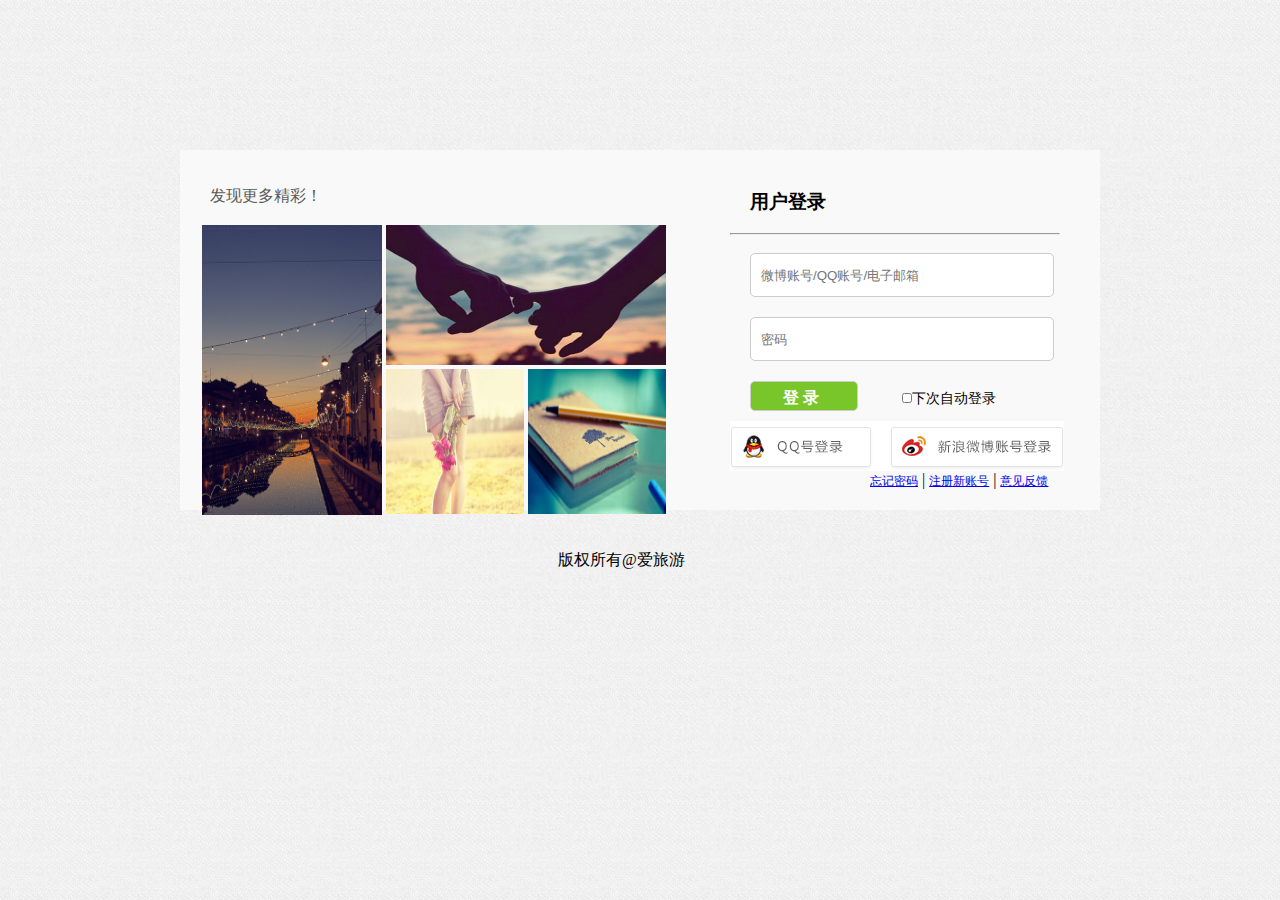
<file: login.html>
<!DOCTYPE html>
<html lang="en">
<head>
    <meta charset="UTF-8">
    <title>登录</title>
    <link rel="stylesheet" href="css/login.css">
</head>
<body>
<div class="login">
    <div class="Left">
        <p>发现更多精彩！</p>
		<div class="login1">
        <img src="img/upload/log1.jpg" alt="">
		</div>
		<div class="login2">
        <img src="img/upload/log2.jpg" alt="">
		</div>
		<div class="login3">
        <img src="img/upload/log3.jpg" alt="">
		</div>
		<div class="login4">
        <img src="img/upload/log4.jpg" alt="">
		</div>
    </div>
    <div class="Right">
        <h3>用户登录</h3>
        <hr>
        <form>
            <input id="email" type="text" placeholder="微博账号/QQ账号/电子邮箱">
            <input id="pwd" type="password" placeholder="密码">
            <input id="btn" type="submit" value="登 录" style="cursor: pointer">
            <input id="next" type="checkbox"><label for="next">下次自动登录</label>
        </form>
        <div></div>
        <a href="#" class="a1">忘记密码</a> <span>|</span> <a href="register.html">注册新账号</a> <span>|</span> <a href="#">意见反馈</a>
    </div>

</div>
<p class="foot" style="margin-left:550px ">版权所有@爱旅游</p>
</body>
<script src="js/jquery-1.8.3.min.js"></script>
<script src="js/login.js"></script>
</html>
</file>
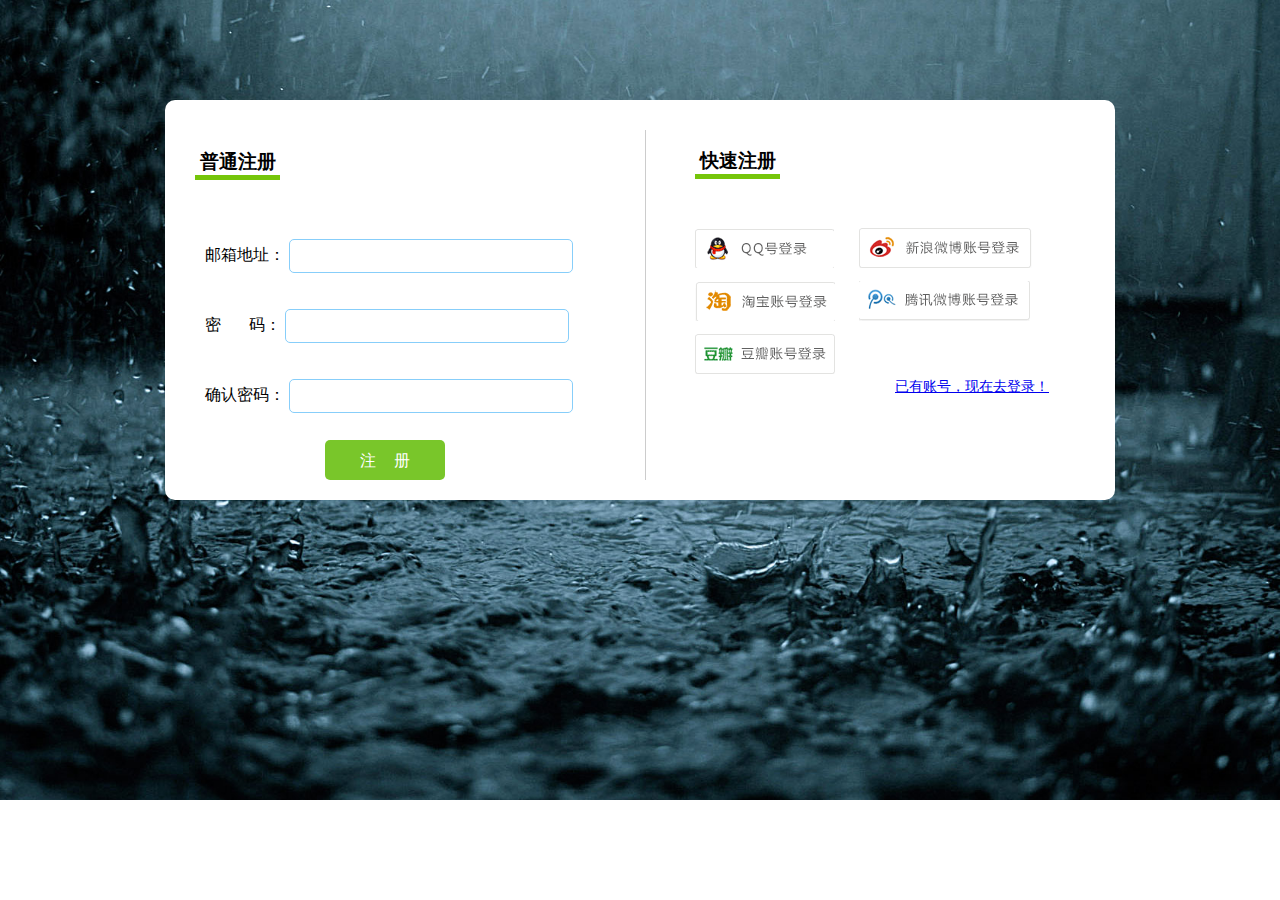
<file: register.html>
<!DOCTYPE html>
<html lang="en">
<head>
    <meta charset="UTF-8">
    <title>注册</title>
    <link rel="stylesheet" href="css/register.css">
</head>
<body id="reg">
<div class="register">
    <div class="rLeft">
        <h3>普通注册</h3>
        <form action="login.html">
            <div class="big-box">
                <div class="box-one">
                    <label for="email">邮箱地址：</label>
                    <input type="email" id="email">
                    <i></i>
                </div>
                <div class="box-two">
                    <i></i>
                    <span></span>
                </div>
            </div>
            <div class="big-box">
                <div class="box-one">
                    <label for="pass">密 &nbsp;&nbsp;&nbsp;&nbsp;&nbsp;&nbsp;码：</label>
                    <input type="password" id="pass">
                    <i></i>
                </div>
                <div class="box-two">
                    <i></i>
                    <span></span>
                </div>
            </div>
            <div class="big-box">
                <div class="box-one">
                    <label for="pass2">确认密码：</label>
                    <input type="password" id="pass2">
                    <i></i>
                </div>
                <div class="box-two">
                    <i></i>
                    <span></span>
                </div>
            </div>
            <input class="btn" type="submit" value="注&nbsp;&nbsp;&nbsp;&nbsp;册" style="cursor: pointer">
        </form>
    </div>
    <div class="rRight" style="margin: -350px 0 0 500px">
        <h3>快速注册</h3>
        <!--<div class="ksreg"></div>-->
        <button class="btn1"></button>
        <button class="btn2"></button>
        <button class="btn3"></button>
        <button class="btn4"></button>
        <button class="btn5"></button>
        <br>
        <a href="login.html">已有账号，现在去登录！</a>
    </div>
</div>
</body>
<script src="js/jquery-1.8.3.min.js"></script>
<script src="js/register.js"></script>
</html>
</file>
<file: css/login.css>
body{
    background: url("../img/bg.jpg");
}
.login {
    padding: 20px;
    margin: 150px auto 40px auto;
    width: 880px;
    height: 320px;
    background: #f9f9f9;
}

.login .Left {
    float: left;
    width: 470px;
}

.login .Left p {
    padding-left: 10px;
    color: #595959;
}

.login .Left div {
    cursor: pointer;
    margin: 2px;
    float: left;
	overflow:hidden;
}
.login .Left img:hover{
    transform: scale(1.2);
    border-radius: 5px;
	transition:all .3s linear;
}

.login .Left .login1 img {
    width: 180px;
    height: 290px;
}
.login1{
	width: 180px;
    height: 290px;
}

.login .Left .login2 img  {
    width: 280px;
    height: 140px;
}
.login2{
	width: 280px;
    height: 140px;
}

.login .Left .login3 img  {
    width: 138px;
    height: 145px;
}
.login3{
	width: 138px;
    height: 145px;
}

.login .Left .login4 img  {
    width: 138px;
    height: 145px;
}
.login4{
	width: 138px;
	height: 145px;
}

.login .Right {
    float: left;
    margin-left: 60px;
    width: 330px;
}

.login .Right h3 {
    margin-left: 20px;
}

.login .Right form input {
    margin: 10px 0 10px 20px;
    padding-left: 10px;
    width: 290px;
    height: 40px;
    border: 1px solid #ccc;
    border-radius: 5px;
}

.login .Right form input:nth-child(3) {
    padding-left: 0;
    width: 108px;
    height: 30px;
    line-height: 30px;
    color: #ffffff;
    font-size: 16px;
    font-weight: bold;
    text-align: center;
    background: #79c62a;
}

.login .Right form input:nth-child(4) {
    margin-left: 40px;
    padding-left: 0;
    width: 10px;
    height: 10px;
}

.login .Right form label {
    font-size: 14px;
}

.login .Right div {
    width: 334px;
    height: 50px;
    background: url("../img/head.png") -302px -116px no-repeat;
}

.login .Right a {
    font-size: 12px;
}

.login .Right a.a1 {
    margin-left: 140px;
}
</file>
<file: css/register.css>
body#reg {
    background: url("../img/wallpaper.jpg") no-repeat;
    background-size: cover;
}

.register {
    background: #ffffff;
    width: 890px;
    height: 340px;
    padding: 30px;
    margin: 100px auto;
    border-radius: 10px;
}

.register .rLeft {
    border-right: 1px solid #ccc;
}

.register .rRight {
    margin-left: 30px;
}

.register .rLeft, .register .rRight {
    float: left;
}

.register .rLeft h3, .register .rRight h3 {
    padding-left: 5px;
    width: 80px;
    border-bottom: 5px solid #75c50a;
}

.register .rLeft form {
    margin-top: 50px;
    width: 450px;
    height: 250px;
}

.register .rLeft .big-box {
    width: 410px;
    height: 50px;
    padding-bottom: 20px;
}

.big-box .box-one {
    position: relative;
    padding-left: 10px;
    height: 50px;
    line-height: 50px;
}

.big-box .box-one input {
    padding-left: 20px;
    width: 260px;
    height: 30px;
    border: 1px solid lightskyblue;
    border-radius: 5px;
    font-size: 12px;
}

.big-box .box-two {
    padding-left: 10px;
    width: 100%;
    height: 20px;
    line-height: 20px;
    font-size: 12px;
}

.big-box .box-two i {
    display: inline-block;
    width: 20px;
    height: 20px;
    vertical-align: middle;
}

.big-box .box-two span {
    color: gray;
}

.big-box .box-two.hide {
    display: none;
}

input.btn {
    margin-left: 130px;
    width: 120px;
    height: 40px;
    line-height: 40px;
    background: #79c62a;
    color: #ffffff;
    font-size: 16px;
    text-align: center;
    border-radius: 5px;
    border: none;
}

.big-box .box-one.error {
    border: 1px solid red;
    border-radius: 5px;
}

/*box--输入信息正确*/
.big-box .box-one.right i {
    width: 20px;
    height: 20px;
    background: url(../img/right2.png) center center no-repeat;
    position: absolute;
    top: 50%;
    right: 40px;
    margin-top: -10px;
}

/*提示信息样式--tip*/
/*获取焦点---默认样式*/
.big-box .box-two.default i {
    background: url(../img/default.png) center center no-repeat;
}

.big-box .box-two.default span {
    color: gray;
}

/*tip--错误样式*/
.big-box .box-two.error i {
    background: url(../img/error.png) center center no-repeat;
}

.big-box .box-two.error span {
    color: red;
}

/*tip---密码等级*/
/*弱*/
.big-box .box-two.ruo i {
    background: url(../img/ruo.png) center center no-repeat;
}

/*中*/
.big-box .box-two.zhong i {
    background: url(../img/zhong.png) center center no-repeat;
}

/*强*/
.big-box .box-two.qiang i {
    background: url(../img/qiang.png) center center no-repeat;
}

.register .rRight div.ksreg {
    margin-top: 50px;
    width: 390px;
    height: 200px;
    background: url("../img/head.png") -281px -113px no-repeat;
}

.register .rRight a {
    margin-left: 200px;
    font-size: 14px;
}

.box-big{
    position: relative;
    margin: 20px auto;
    width: 940px;
    background: #ffffff;
}
.box-big .box-little{
    position: absolute;
    width: 190px;
    border:1px solid #ccc;
    padding: 14px;
}
.box-big .box-little img{
    width: 190px;
}
.box-big .box-little p{
    font-size: 14px;
    text-align: inherit;
}
.box-big .box-little div{
    display: none;
    position: absolute;
    top:0;
    left:0;
    width: 218px;
    height:100%;
    background: rgba(0,0,0,0.4);
}
.btn1{
    border: none;
    width: 140px;
    height: 40px;
    margin-top: 30px;
    background: url("../img/QQLogin.png") no-repeat;
    cursor: pointer;
}
.btn2{
    border: none;
    width: 175px;
    height: 40px;
    margin: 30px 0 0 20px;
    background: url("../img/weiboLogin.png") no-repeat;
    cursor: pointer;
}
.btn3{
    border: none;
    width: 140px;
    height: 40px;
    margin-top: 10px;
    background: url("../img/taobaoLogin.png") no-repeat;
    cursor: pointer;
}
.btn4{
    border: none;
    width: 175px;
    height: 40px;
    margin: 10px 0 0 20px;
    background: url("../img/tencentBlogLogin.png") no-repeat;
    cursor: pointer;
}
.btn5{
    border: none;
    width: 140px;
    height: 40px;
    margin-top: 10px;
    background: url("../img/doubanLogin.png") no-repeat;
    cursor: pointer;
}
.btn1:hover,.btn2:hover,.btn3:hover,.btn4:hover,.btn5:hover{
    border: 1px solid lightskyblue;
    border-radius: 5px;
}
</file>
